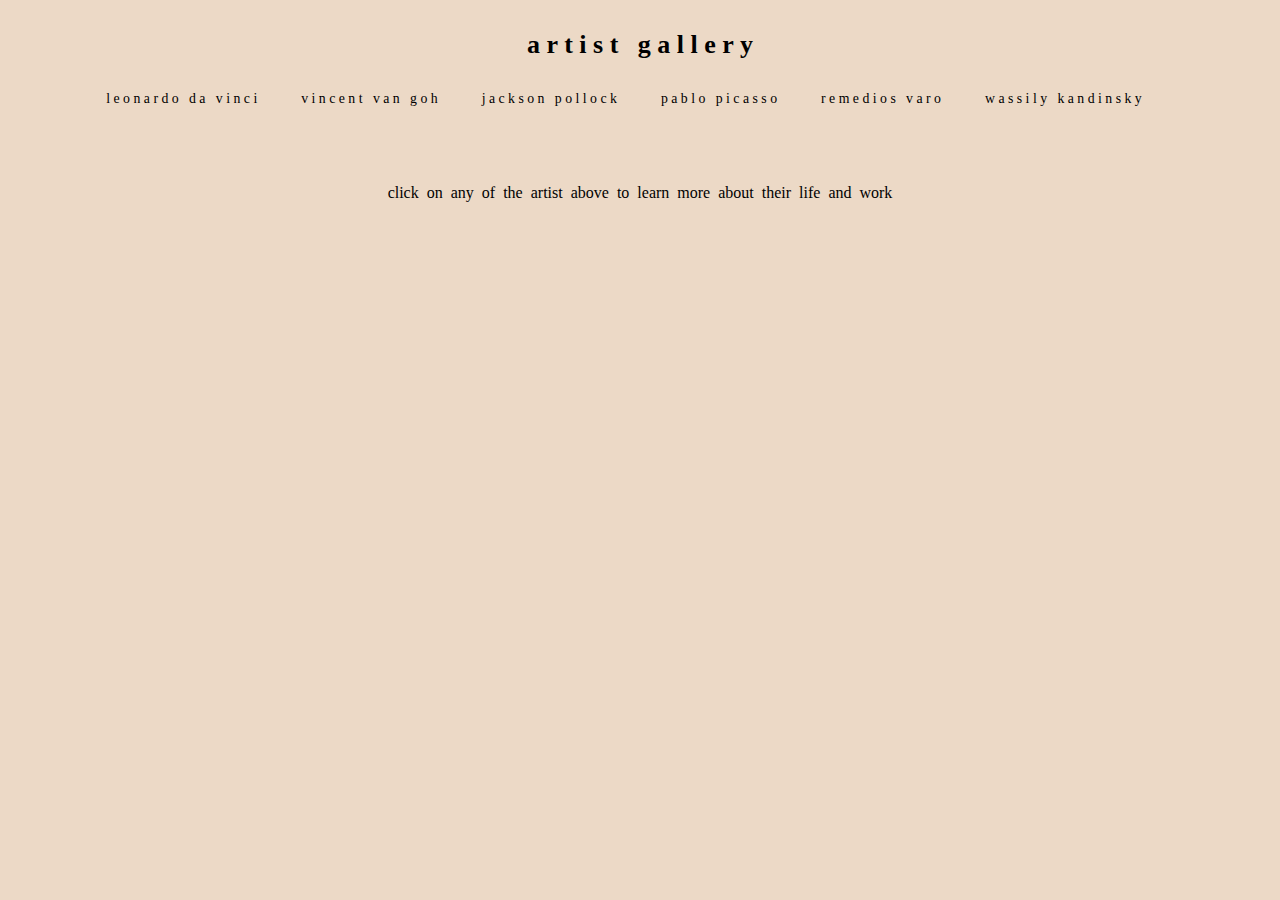
<file: index.html>
<!DOCTYPE html>

<html lang="En">
<head>
  <meta charset="UTF-8">
  <title> artist diaries </title>
  <link rel="stylesheet" type="text/css" href="website.css" title="style" />
  <link href='https://fonts.googleapis.com/css?family=Aldrich' rel='stylesheet'>
  <link href='https://fonts.googleapis.com/css?family=Average Sans' rel='stylesheet'>
  <link href='https://fonts.googleapis.com/css?family=Alatsi' rel='stylesheet'>
  <script src="website.js"></script>
</head>
  
<body>
<div>
     <h1 id="ok">a r t i s t &nbsp; g a l l e r y</h1>
</div>
<div class="links">
       
        <button class="bu" onclick="a()"> l e o n a r d o &nbsp; d a &nbsp; v i n c i </button>
        <button class="bu" onclick="c()"> v i n c e n t &nbsp; v a n &nbsp; g o h </button>
        <button class="bu" onclick="b()"> j a c k s o n &nbsp; p o l l o c k </button>
        <button class="bu" onclick="d()">p a b l o  &nbsp; p i c a s s o </button>
        <button class="bu" onclick="e()"> r e m e d i o s &nbsp; v a r o </button>
        <button class="bu" onclick="f()">w a s s i l y &nbsp; k a n d i n s k y</button>
        
 </div>

 <div class="intro" id="introo" style="display: block;"> <p> click &nbsp;on &nbsp;any &nbsp;of &nbsp;the &nbsp;artist &nbsp;above &nbsp;to &nbsp;learn &nbsp;more &nbsp;about &nbsp;their &nbsp;life &nbsp;and &nbsp;work</p></div>



<div class="container" id="leoo" style="display: none;"> 
<div class="parallex" id="leooo"> 
    <p class="info"> <br>l e o n a r d o &nbsp;&nbsp;&nbsp; d a &nbsp; &nbsp;&nbsp; v i n c i </p>
</div>
<img src="./img/w1.jpg" class="imageOfArtist">

<p class="text">
    Leonardo Da Vinci. I believe that he was one of the greatest artists of history. Actually, that would be a huge understatement, as it would undermine all of the great work he created throughout his lifetime. This may seem like new information to some, but Da Vinci was a mathematician, philosopher, engineer, scientist, theorist, etc. As the list goes on, he created so many interesting pieces of art and wrote down many of the inventions and theories we see today. As many may know, the most famous piece made by Da Vinci is the Mona Lisa. This 77 cm x 53 cm piece may appear to be tiny, but the impact that it has had on art is anything but small. This piece can be recognized by many just based on its title and is the key to many theories relative to the subject of the work. Questions arise, including: Who is Mona Lisa? How did Da Vinci discover her? Is there a deeper meaning behind this painting? How long did she have to sit there?! Why doesn't she have any eyebrows? Many theories arose after the painting's fame, as some believe that the woman was Da Vinci. As mentioned, Da Vinci had tons and tons of books filled with doodles of inventions, some of which can be seen as relevant today. He drew various anatomical images, depicting muscles, bones and how they are relevant to movement within the human body
</p>

<!-- <img src="./img/w4.jpg" > -->

</div>


 
<div class="container" id="vin" style="display: none;"> 
    <div class="parallex" id="vv"> 
        <p class="info" id="vinn"> <br>v i n c e n t &nbsp;&nbsp;&nbsp; v a n &nbsp;&nbsp;&nbsp; g o h  </p>
    </div>
    <p class="text">Lorem ipsum dolor sit amet. Est obcaecati ducimus est neque libero sed maxime perferendis! Sed molestias iure et veritatis reprehenderit est dicta et quia illo est temporibus veritatis et consequatur incidunt?

        Aut fugiat error At voluptatibus fugiat ut quibusdam totam. Qui dolorem possimus ut voluptates galisum et nesciunt molestias vel magnam eveniet eum consequatur sint est perspiciatis nihil rem Quis assumenda. Non commodi assumenda qui veritatis quisquam sed dolorem nihil et voluptatum accusamus et quae illo non nulla recusandae aut sapiente vitae. Et temporibus omnis vel ipsum cupiditate et esse expedita!
        
        Aut voluptatum Quis qui unde perspiciatis qui galisum quidem. Et sunt distinctio qui assumenda suscipit eum porro unde non rerum nesciunt quo esse deserunt ea sequi dignissimos sit accusamus dolor?

        Lorem ipsum dolor sit amet. Est obcaecati ducimus est neque libero sed maxime perferendis! Sed molestias iure et veritatis reprehenderit est dicta et quia illo est temporibus veritatis et consequatur incidunt?

        Aut fugiat error At voluptatibus fugiat ut quibusdam totam. Qui dolorem possimus ut voluptates galisum et nesciunt molestias vel magnam eveniet eum consequatur sint est perspiciatis nihil rem Quis assumenda. Non commodi assumenda qui veritatis quisquam sed dolorem nihil et voluptatum accusamus et quae illo non nulla recusandae aut sapiente vitae. Et temporibus omnis vel ipsum cupiditate et esse expedita!
        
        Aut voluptatum Quis qui unde perspiciatis qui galisum quidem. Et sunt distinctio qui assumenda suscipit eum porro unde non rerum nesciunt quo esse deserunt ea sequi dignissimos sit accusamus dolor?Lorem ipsum dolor sit amet. Est obcaecati ducimus est neque libero sed maxime perferendis! Sed molestias iure et veritatis reprehenderit est dicta et quia illo est temporibus veritatis et consequatur incidunt?

        Aut fugiat error At voluptatibus fugiat ut quibusdam totam. Qui dolorem possimus ut voluptates galisum et nesciunt molestias vel magnam eveniet eum consequatur sint est perspiciatis nihil rem Quis assumenda. Non commodi assumenda qui veritatis quisquam sed dolorem nihil et voluptatum accusamus et quae illo non nulla recusandae aut sapiente vitae. Et temporibus omnis vel ipsum cupiditate et esse expedita!
        
        Aut voluptatum Quis qui unde perspiciatis qui galisum quidem. Et sunt distinctio qui assumenda suscipit eum porro unde non rerum nesciunt quo esse deserunt ea sequi dignissimos sit accusamus dolor?

        Lorem ipsum dolor sit amet. Est obcaecati ducimus est neque libero sed maxime perferendis! Sed molestias iure et veritatis reprehenderit est dicta et quia illo est temporibus veritatis et consequatur incidunt?

        Aut fugiat error At voluptatibus fugiat ut quibusdam totam. Qui dolorem possimus ut voluptates galisum et nesciunt molestias vel magnam eveniet eum consequatur sint est perspiciatis nihil rem Quis assumenda. Non commodi assumenda qui veritatis quisquam sed dolorem nihil et voluptatum accusamus et quae illo non nulla recusandae aut sapiente vitae. Et temporibus omnis vel ipsum cupiditate et esse expedita!
        
        Aut voluptatum Quis qui unde perspiciatis qui galisum quidem. Et sunt distinctio qui assumenda suscipit eum porro unde non rerum nesciunt quo esse deserunt ea sequi dignissimos sit accusamus dolor?
    </p>
    </div>


<div class="container" id="jac" style="display: none;"> 
    <div class="parallex" id="jc"> 
        <p class="info"> <br>j a c k s o n &nbsp;&nbsp;&nbsp; p o l l o c k </p>
    </div>
    <p class="text">Lorem ipsum dolor sit amet. Est obcaecati ducimus est neque libero sed maxime perferendis! Sed molestias iure et veritatis reprehenderit est dicta et quia illo est temporibus veritatis et consequatur incidunt?

        Aut fugiat error At voluptatibus fugiat ut quibusdam totam. Qui dolorem possimus ut voluptates galisum et nesciunt molestias vel magnam eveniet eum consequatur sint est perspiciatis nihil rem Quis assumenda. Non commodi assumenda qui veritatis quisquam sed dolorem nihil et voluptatum accusamus et quae illo non nulla recusandae aut sapiente vitae. Et temporibus omnis vel ipsum cupiditate et esse expedita!
        
        Aut voluptatum Quis qui unde perspiciatis qui galisum quidem. Et sunt distinctio qui assumenda suscipit eum porro unde non rerum nesciunt quo esse deserunt ea sequi dignissimos sit accusamus dolor?

        Lorem ipsum dolor sit amet. Est obcaecati ducimus est neque libero sed maxime perferendis! Sed molestias iure et veritatis reprehenderit est dicta et quia illo est temporibus veritatis et consequatur incidunt?

        Aut fugiat error At voluptatibus fugiat ut quibusdam totam. Qui dolorem possimus ut voluptates galisum et nesciunt molestias vel magnam eveniet eum consequatur sint est perspiciatis nihil rem Quis assumenda. Non commodi assumenda qui veritatis quisquam sed dolorem nihil et voluptatum accusamus et quae illo non nulla recusandae aut sapiente vitae. Et temporibus omnis vel ipsum cupiditate et esse expedita!
        
        Aut voluptatum Quis qui unde perspiciatis qui galisum quidem. Et sunt distinctio qui assumenda suscipit eum porro unde non rerum nesciunt quo esse deserunt ea sequi dignissimos sit accusamus dolor?Lorem ipsum dolor sit amet. Est obcaecati ducimus est neque libero sed maxime perferendis! Sed molestias iure et veritatis reprehenderit est dicta et quia illo est temporibus veritatis et consequatur incidunt?

        Aut fugiat error At voluptatibus fugiat ut quibusdam totam. Qui dolorem possimus ut voluptates galisum et nesciunt molestias vel magnam eveniet eum consequatur sint est perspiciatis nihil rem Quis assumenda. Non commodi assumenda qui veritatis quisquam sed dolorem nihil et voluptatum accusamus et quae illo non nulla recusandae aut sapiente vitae. Et temporibus omnis vel ipsum cupiditate et esse expedita!
        
        Aut voluptatum Quis qui unde perspiciatis qui galisum quidem. Et sunt distinctio qui assumenda suscipit eum porro unde non rerum nesciunt quo esse deserunt ea sequi dignissimos sit accusamus dolor?

        Lorem ipsum dolor sit amet. Est obcaecati ducimus est neque libero sed maxime perferendis! Sed molestias iure et veritatis reprehenderit est dicta et quia illo est temporibus veritatis et consequatur incidunt?

        Aut fugiat error At voluptatibus fugiat ut quibusdam totam. Qui dolorem possimus ut voluptates galisum et nesciunt molestias vel magnam eveniet eum consequatur sint est perspiciatis nihil rem Quis assumenda. Non commodi assumenda qui veritatis quisquam sed dolorem nihil et voluptatum accusamus et quae illo non nulla recusandae aut sapiente vitae. Et temporibus omnis vel ipsum cupiditate et esse expedita!
        
        Aut voluptatum Quis qui unde perspiciatis qui galisum quidem. Et sunt distinctio qui assumenda suscipit eum porro unde non rerum nesciunt quo esse deserunt ea sequi dignissimos sit accusamus dolor?
    </p>
   
    </div>

   

<div class="container" id="pab" style="display: none;"> 
     <div class="parallex" id="pa"> 
            <p class="info" id="pabb"> <br>p a b l o &nbsp;&nbsp;&nbsp; p i c a s s o </p>
        </div>
        <p class="text">Lorem ipsum dolor sit amet. Est obcaecati ducimus est neque libero sed maxime perferendis! Sed molestias iure et veritatis reprehenderit est dicta et quia illo est temporibus veritatis et consequatur incidunt?

            Aut fugiat error At voluptatibus fugiat ut quibusdam totam. Qui dolorem possimus ut voluptates galisum et nesciunt molestias vel magnam eveniet eum consequatur sint est perspiciatis nihil rem Quis assumenda. Non commodi assumenda qui veritatis quisquam sed dolorem nihil et voluptatum accusamus et quae illo non nulla recusandae aut sapiente vitae. Et temporibus omnis vel ipsum cupiditate et esse expedita!
            
            Aut voluptatum Quis qui unde perspiciatis qui galisum quidem. Et sunt distinctio qui assumenda suscipit eum porro unde non rerum nesciunt quo esse deserunt ea sequi dignissimos sit accusamus dolor?
    
            Lorem ipsum dolor sit amet. Est obcaecati ducimus est neque libero sed maxime perferendis! Sed molestias iure et veritatis reprehenderit est dicta et quia illo est temporibus veritatis et consequatur incidunt?
    
            Aut fugiat error At voluptatibus fugiat ut quibusdam totam. Qui dolorem possimus ut voluptates galisum et nesciunt molestias vel magnam eveniet eum consequatur sint est perspiciatis nihil rem Quis assumenda. Non commodi assumenda qui veritatis quisquam sed dolorem nihil et voluptatum accusamus et quae illo non nulla recusandae aut sapiente vitae. Et temporibus omnis vel ipsum cupiditate et esse expedita!
            
            Aut voluptatum Quis qui unde perspiciatis qui galisum quidem. Et sunt distinctio qui assumenda suscipit eum porro unde non rerum nesciunt quo esse deserunt ea sequi dignissimos sit accusamus dolor?Lorem ipsum dolor sit amet. Est obcaecati ducimus est neque libero sed maxime perferendis! Sed molestias iure et veritatis reprehenderit est dicta et quia illo est temporibus veritatis et consequatur incidunt?

            Aut fugiat error At voluptatibus fugiat ut quibusdam totam. Qui dolorem possimus ut voluptates galisum et nesciunt molestias vel magnam eveniet eum consequatur sint est perspiciatis nihil rem Quis assumenda. Non commodi assumenda qui veritatis quisquam sed dolorem nihil et voluptatum accusamus et quae illo non nulla recusandae aut sapiente vitae. Et temporibus omnis vel ipsum cupiditate et esse expedita!
            
            Aut voluptatum Quis qui unde perspiciatis qui galisum quidem. Et sunt distinctio qui assumenda suscipit eum porro unde non rerum nesciunt quo esse deserunt ea sequi dignissimos sit accusamus dolor?
    
            Lorem ipsum dolor sit amet. Est obcaecati ducimus est neque libero sed maxime perferendis! Sed molestias iure et veritatis reprehenderit est dicta et quia illo est temporibus veritatis et consequatur incidunt?
    
            Aut fugiat error At voluptatibus fugiat ut quibusdam totam. Qui dolorem possimus ut voluptates galisum et nesciunt molestias vel magnam eveniet eum consequatur sint est perspiciatis nihil rem Quis assumenda. Non commodi assumenda qui veritatis quisquam sed dolorem nihil et voluptatum accusamus et quae illo non nulla recusandae aut sapiente vitae. Et temporibus omnis vel ipsum cupiditate et esse expedita!
            
            Aut voluptatum Quis qui unde perspiciatis qui galisum quidem. Et sunt distinctio qui assumenda suscipit eum porro unde non rerum nesciunt quo esse deserunt ea sequi dignissimos sit accusamus dolor?
        </p>
        </div>

<div class="container" id="pab" style="display: none;"> 
     <div class="parallex" id="pa"> 
            <p class="info" id="pabb"> <br>p a b l o &nbsp;&nbsp;&nbsp; p i c a s s o </p>
 </div>
 <p class="text">Lorem ipsum dolor sit amet. Est obcaecati ducimus est neque libero sed maxime perferendis! Sed molestias iure et veritatis reprehenderit est dicta et quia illo est temporibus veritatis et consequatur incidunt?

    Aut fugiat error At voluptatibus fugiat ut quibusdam totam. Qui dolorem possimus ut voluptates galisum et nesciunt molestias vel magnam eveniet eum consequatur sint est perspiciatis nihil rem Quis assumenda. Non commodi assumenda qui veritatis quisquam sed dolorem nihil et voluptatum accusamus et quae illo non nulla recusandae aut sapiente vitae. Et temporibus omnis vel ipsum cupiditate et esse expedita!
    
    Aut voluptatum Quis qui unde perspiciatis qui galisum quidem. Et sunt distinctio qui assumenda suscipit eum porro unde non rerum nesciunt quo esse deserunt ea sequi dignissimos sit accusamus dolor?

    Lorem ipsum dolor sit amet. Est obcaecati ducimus est neque libero sed maxime perferendis! Sed molestias iure et veritatis reprehenderit est dicta et quia illo est temporibus veritatis et consequatur incidunt?

    Aut fugiat error At voluptatibus fugiat ut quibusdam totam. Qui dolorem possimus ut voluptates galisum et nesciunt molestias vel magnam eveniet eum consequatur sint est perspiciatis nihil rem Quis assumenda. Non commodi assumenda qui veritatis quisquam sed dolorem nihil et voluptatum accusamus et quae illo non nulla recusandae aut sapiente vitae. Et temporibus omnis vel ipsum cupiditate et esse expedita!
    
    Aut voluptatum Quis qui unde perspiciatis qui galisum quidem. Et sunt distinctio qui assumenda suscipit eum porro unde non rerum nesciunt quo esse deserunt ea sequi dignissimos sit accusamus dolor?Lorem ipsum dolor sit amet. Est obcaecati ducimus est neque libero sed maxime perferendis! Sed molestias iure et veritatis reprehenderit est dicta et quia illo est temporibus veritatis et consequatur incidunt?

    Aut fugiat error At voluptatibus fugiat ut quibusdam totam. Qui dolorem possimus ut voluptates galisum et nesciunt molestias vel magnam eveniet eum consequatur sint est perspiciatis nihil rem Quis assumenda. Non commodi assumenda qui veritatis quisquam sed dolorem nihil et voluptatum accusamus et quae illo non nulla recusandae aut sapiente vitae. Et temporibus omnis vel ipsum cupiditate et esse expedita!
    
    Aut voluptatum Quis qui unde perspiciatis qui galisum quidem. Et sunt distinctio qui assumenda suscipit eum porro unde non rerum nesciunt quo esse deserunt ea sequi dignissimos sit accusamus dolor?

    Lorem ipsum dolor sit amet. Est obcaecati ducimus est neque libero sed maxime perferendis! Sed molestias iure et veritatis reprehenderit est dicta et quia illo est temporibus veritatis et consequatur incidunt?

    Aut fugiat error At voluptatibus fugiat ut quibusdam totam. Qui dolorem possimus ut voluptates galisum et nesciunt molestias vel magnam eveniet eum consequatur sint est perspiciatis nihil rem Quis assumenda. Non commodi assumenda qui veritatis quisquam sed dolorem nihil et voluptatum accusamus et quae illo non nulla recusandae aut sapiente vitae. Et temporibus omnis vel ipsum cupiditate et esse expedita!
    
    Aut voluptatum Quis qui unde perspiciatis qui galisum quidem. Et sunt distinctio qui assumenda suscipit eum porro unde non rerum nesciunt quo esse deserunt ea sequi dignissimos sit accusamus dolor?
        </p>


</div><div class="container" id="pab" style="display: none;"> 
     <div class="parallex" id="pa"> 
            <p class="info" id="pabb"> <br>p a b l o &nbsp;&nbsp;&nbsp; p i c a s s o </p>
        </div>
        <p class="text">Lorem ipsum dolor sit amet. Est obcaecati ducimus est neque libero sed maxime perferendis! Sed molestias iure et veritatis reprehenderit est dicta et quia illo est temporibus veritatis et consequatur incidunt?

            Aut fugiat error At voluptatibus fugiat ut quibusdam totam. Qui dolorem possimus ut voluptates galisum et nesciunt molestias vel magnam eveniet eum consequatur sint est perspiciatis nihil rem Quis assumenda. Non commodi assumenda qui veritatis quisquam sed dolorem nihil et voluptatum accusamus et quae illo non nulla recusandae aut sapiente vitae. Et temporibus omnis vel ipsum cupiditate et esse expedita!
            
            Aut voluptatum Quis qui unde perspiciatis qui galisum quidem. Et sunt distinctio qui assumenda suscipit eum porro unde non rerum nesciunt quo esse deserunt ea sequi dignissimos sit accusamus dolor?
    
            Lorem ipsum dolor sit amet. Est obcaecati ducimus est neque libero sed maxime perferendis! Sed molestias iure et veritatis reprehenderit est dicta et quia illo est temporibus veritatis et consequatur incidunt?
    
            Aut fugiat error At voluptatibus fugiat ut quibusdam totam. Qui dolorem possimus ut voluptates galisum et nesciunt molestias vel magnam eveniet eum consequatur sint est perspiciatis nihil rem Quis assumenda. Non commodi assumenda qui veritatis quisquam sed dolorem nihil et voluptatum accusamus et quae illo non nulla recusandae aut sapiente vitae. Et temporibus omnis vel ipsum cupiditate et esse expedita!
            
            Aut voluptatum Quis qui unde perspiciatis qui galisum quidem. Et sunt distinctio qui assumenda suscipit eum porro unde non rerum nesciunt quo esse deserunt ea sequi dignissimos sit accusamus dolor?Lorem ipsum dolor sit amet. Est obcaecati ducimus est neque libero sed maxime perferendis! Sed molestias iure et veritatis reprehenderit est dicta et quia illo est temporibus veritatis et consequatur incidunt?

            Aut fugiat error At voluptatibus fugiat ut quibusdam totam. Qui dolorem possimus ut voluptates galisum et nesciunt molestias vel magnam eveniet eum consequatur sint est perspiciatis nihil rem Quis assumenda. Non commodi assumenda qui veritatis quisquam sed dolorem nihil et voluptatum accusamus et quae illo non nulla recusandae aut sapiente vitae. Et temporibus omnis vel ipsum cupiditate et esse expedita!
            
            Aut voluptatum Quis qui unde perspiciatis qui galisum quidem. Et sunt distinctio qui assumenda suscipit eum porro unde non rerum nesciunt quo esse deserunt ea sequi dignissimos sit accusamus dolor?
    
            Lorem ipsum dolor sit amet. Est obcaecati ducimus est neque libero sed maxime perferendis! Sed molestias iure et veritatis reprehenderit est dicta et quia illo est temporibus veritatis et consequatur incidunt?
    
            Aut fugiat error At voluptatibus fugiat ut quibusdam totam. Qui dolorem possimus ut voluptates galisum et nesciunt molestias vel magnam eveniet eum consequatur sint est perspiciatis nihil rem Quis assumenda. Non commodi assumenda qui veritatis quisquam sed dolorem nihil et voluptatum accusamus et quae illo non nulla recusandae aut sapiente vitae. Et temporibus omnis vel ipsum cupiditate et esse expedita!
            
            Aut voluptatum Quis qui unde perspiciatis qui galisum quidem. Et sunt distinctio qui assumenda suscipit eum porro unde non rerum nesciunt quo esse deserunt ea sequi dignissimos sit accusamus dolor?
        </p>
        </div>

<div class="container" id="rem" style="display: none;"> 
<div class="parallex" id="re"> 
<p class="info" id="remm"> <br>r e m e d i o s &nbsp;&nbsp;&nbsp; v a r o </p>
</div>
<p class="text">Lorem ipsum dolor sit amet. Est obcaecati ducimus est neque libero sed maxime perferendis! Sed molestias iure et veritatis reprehenderit est dicta et quia illo est temporibus veritatis et consequatur incidunt?

    Aut fugiat error At voluptatibus fugiat ut quibusdam totam. Qui dolorem possimus ut voluptates galisum et nesciunt molestias vel magnam eveniet eum consequatur sint est perspiciatis nihil rem Quis assumenda. Non commodi assumenda qui veritatis quisquam sed dolorem nihil et voluptatum accusamus et quae illo non nulla recusandae aut sapiente vitae. Et temporibus omnis vel ipsum cupiditate et esse expedita!
    
    Aut voluptatum Quis qui unde perspiciatis qui galisum quidem. Et sunt distinctio qui assumenda suscipit eum porro unde non rerum nesciunt quo esse deserunt ea sequi dignissimos sit accusamus dolor?

    Lorem ipsum dolor sit amet. Est obcaecati ducimus est neque libero sed maxime perferendis! Sed molestias iure et veritatis reprehenderit est dicta et quia illo est temporibus veritatis et consequatur incidunt?

    Aut fugiat error At voluptatibus fugiat ut quibusdam totam. Qui dolorem possimus ut voluptates galisum et nesciunt molestias vel magnam eveniet eum consequatur sint est perspiciatis nihil rem Quis assumenda. Non commodi assumenda qui veritatis quisquam sed dolorem nihil et voluptatum accusamus et quae illo non nulla recusandae aut sapiente vitae. Et temporibus omnis vel ipsum cupiditate et esse expedita!
    
    Aut voluptatum Quis qui unde perspiciatis qui galisum quidem. Et sunt distinctio qui assumenda suscipit eum porro unde non rerum nesciunt quo esse deserunt ea sequi dignissimos sit accusamus dolor?Lorem ipsum dolor sit amet. Est obcaecati ducimus est neque libero sed maxime perferendis! Sed molestias iure et veritatis reprehenderit est dicta et quia illo est temporibus veritatis et consequatur incidunt?

    Aut fugiat error At voluptatibus fugiat ut quibusdam totam. Qui dolorem possimus ut voluptates galisum et nesciunt molestias vel magnam eveniet eum consequatur sint est perspiciatis nihil rem Quis assumenda. Non commodi assumenda qui veritatis quisquam sed dolorem nihil et voluptatum accusamus et quae illo non nulla recusandae aut sapiente vitae. Et temporibus omnis vel ipsum cupiditate et esse expedita!
    
    Aut voluptatum Quis qui unde perspiciatis qui galisum quidem. Et sunt distinctio qui assumenda suscipit eum porro unde non rerum nesciunt quo esse deserunt ea sequi dignissimos sit accusamus dolor?

    Lorem ipsum dolor sit amet. Est obcaecati ducimus est neque libero sed maxime perferendis! Sed molestias iure et veritatis reprehenderit est dicta et quia illo est temporibus veritatis et consequatur incidunt?

    Aut fugiat error At voluptatibus fugiat ut quibusdam totam. Qui dolorem possimus ut voluptates galisum et nesciunt molestias vel magnam eveniet eum consequatur sint est perspiciatis nihil rem Quis assumenda. Non commodi assumenda qui veritatis quisquam sed dolorem nihil et voluptatum accusamus et quae illo non nulla recusandae aut sapiente vitae. Et temporibus omnis vel ipsum cupiditate et esse expedita!
    
    Aut voluptatum Quis qui unde perspiciatis qui galisum quidem. Et sunt distinctio qui assumenda suscipit eum porro unde non rerum nesciunt quo esse deserunt ea sequi dignissimos sit accusamus dolor? </p></div>

<div class="container" id="wal" style="display: none;"> 
    <div class="parallex" id="wa"> 
    <p class="info" id="wall"> <br>w a s s i l y &nbsp;&nbsp;&nbsp; k a n d i n s k y </p>
    </div>
    <p class="text">Lorem ipsum dolor sit amet. Est obcaecati ducimus est neque libero sed maxime perferendis! Sed molestias iure et veritatis reprehenderit est dicta et quia illo est temporibus veritatis et consequatur incidunt?

        Aut fugiat error At voluptatibus fugiat ut quibusdam totam. Qui dolorem possimus ut voluptates galisum et nesciunt molestias vel magnam eveniet eum consequatur sint est perspiciatis nihil rem Quis assumenda. Non commodi assumenda qui veritatis quisquam sed dolorem nihil et voluptatum accusamus et quae illo non nulla recusandae aut sapiente vitae. Et temporibus omnis vel ipsum cupiditate et esse expedita!
        
        Aut voluptatum Quis qui unde perspiciatis qui galisum quidem. Et sunt distinctio qui assumenda suscipit eum porro unde non rerum nesciunt quo esse deserunt ea sequi dignissimos sit accusamus dolor?

        Lorem ipsum dolor sit amet. Est obcaecati ducimus est neque libero sed maxime perferendis! Sed molestias iure et veritatis reprehenderit est dicta et quia illo est temporibus veritatis et consequatur incidunt?

        Aut fugiat error At voluptatibus fugiat ut quibusdam totam. Qui dolorem possimus ut voluptates galisum et nesciunt molestias vel magnam eveniet eum consequatur sint est perspiciatis nihil rem Quis assumenda. Non commodi assumenda qui veritatis quisquam sed dolorem nihil et voluptatum accusamus et quae illo non nulla recusandae aut sapiente vitae. Et temporibus omnis vel ipsum cupiditate et esse expedita!
        
        Aut voluptatum Quis qui unde perspiciatis qui galisum quidem. Et sunt distinctio qui assumenda suscipit eum porro unde non rerum nesciunt quo esse deserunt ea sequi dignissimos sit accusamus dolor?Lorem ipsum dolor sit amet. Est obcaecati ducimus est neque libero sed maxime perferendis! Sed molestias iure et veritatis reprehenderit est dicta et quia illo est temporibus veritatis et consequatur incidunt?

        Aut fugiat error At voluptatibus fugiat ut quibusdam totam. Qui dolorem possimus ut voluptates galisum et nesciunt molestias vel magnam eveniet eum consequatur sint est perspiciatis nihil rem Quis assumenda. Non commodi assumenda qui veritatis quisquam sed dolorem nihil et voluptatum accusamus et quae illo non nulla recusandae aut sapiente vitae. Et temporibus omnis vel ipsum cupiditate et esse expedita!
        
        Aut voluptatum Quis qui unde perspiciatis qui galisum quidem. Et sunt distinctio qui assumenda suscipit eum porro unde non rerum nesciunt quo esse deserunt ea sequi dignissimos sit accusamus dolor?

        Lorem ipsum dolor sit amet. Est obcaecati ducimus est neque libero sed maxime perferendis! Sed molestias iure et veritatis reprehenderit est dicta et quia illo est temporibus veritatis et consequatur incidunt?

        Aut fugiat error At voluptatibus fugiat ut quibusdam totam. Qui dolorem possimus ut voluptates galisum et nesciunt molestias vel magnam eveniet eum consequatur sint est perspiciatis nihil rem Quis assumenda. Non commodi assumenda qui veritatis quisquam sed dolorem nihil et voluptatum accusamus et quae illo non nulla recusandae aut sapiente vitae. Et temporibus omnis vel ipsum cupiditate et esse expedita!
        
        Aut voluptatum Quis qui unde perspiciatis qui galisum quidem. Et sunt distinctio qui assumenda suscipit eum porro unde non rerum nesciunt quo esse deserunt ea sequi dignissimos sit accusamus dolor?</p></div>
    
    
</body>
</file>
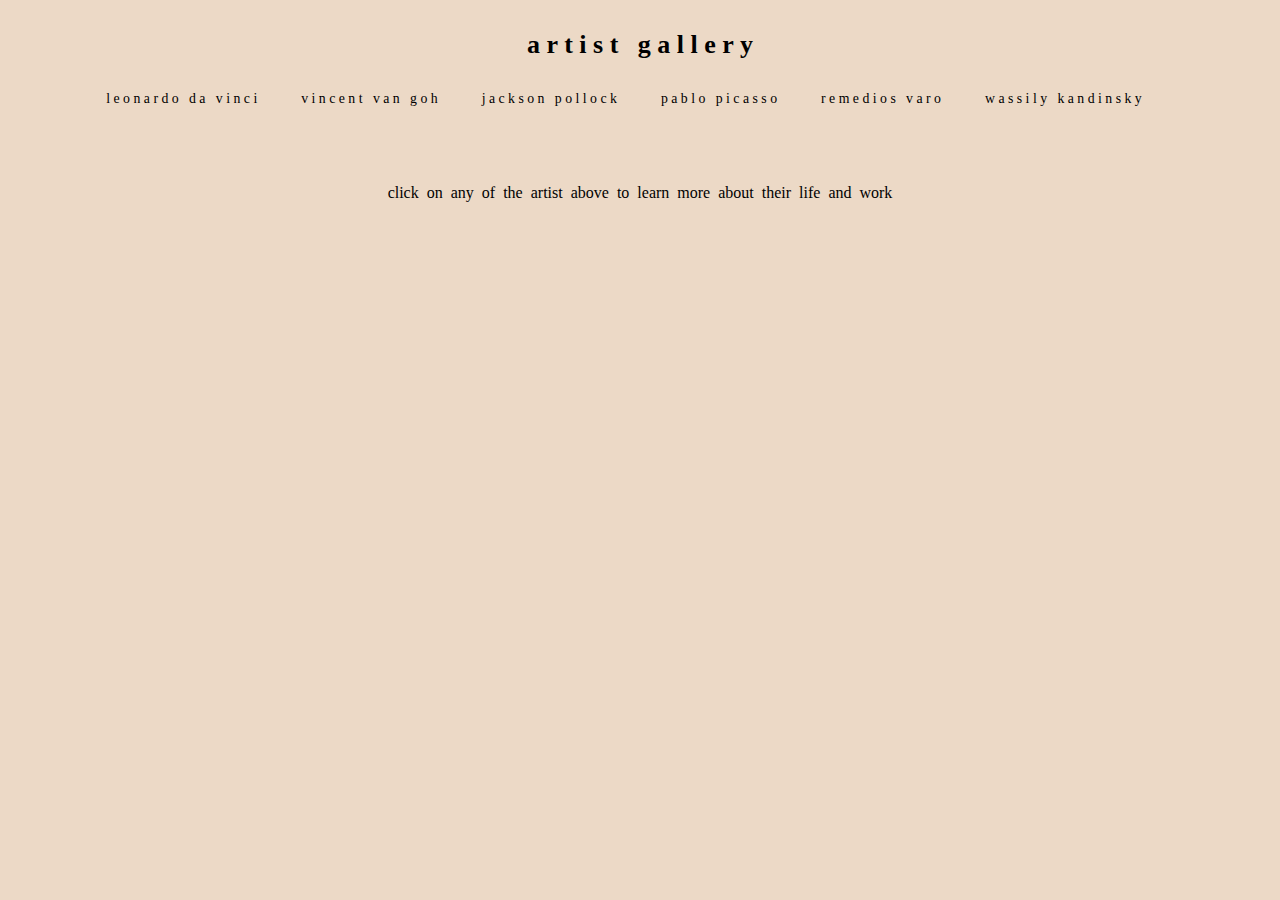
<file: website.html>
<!DOCTYPE html>

<html lang="En">
<head>
  <meta charset="UTF-8">
  <title> artist diaries </title>
  <link rel="stylesheet" type="text/css" href="website.css" title="style" />
  <link href='https://fonts.googleapis.com/css?family=Aldrich' rel='stylesheet'>
  <link href='https://fonts.googleapis.com/css?family=Average Sans' rel='stylesheet'>
  <link href='https://fonts.googleapis.com/css?family=Alatsi' rel='stylesheet'>
  <script src="website.js"></script>
</head>
  
<body>
<div>
     <h1 id="ok">a r t i s t &nbsp; g a l l e r y</h1>
</div>
<div class="links">
       
        <button class="bu" onclick="a()"> l e o n a r d o &nbsp; d a &nbsp; v i n c i </button>
        <button class="bu" onclick="c()"> v i n c e n t &nbsp; v a n &nbsp; g o h </button>
        <button class="bu" onclick="b()"> j a c k s o n &nbsp; p o l l o c k </button>
        <button class="bu" onclick="d()">p a b l o  &nbsp; p i c a s s o </button>
        <button class="bu" onclick="e()"> r e m e d i o s &nbsp; v a r o </button>
        <button class="bu" onclick="f()">w a s s i l y &nbsp; k a n d i n s k y</button>

     
        <!--button class="bu"  onclick="p04Func()"> Problem 4 </button>
        <button class="bu" onclick="p05Func()"> Problem 5 </button>
        <button class="bu"  onclick="p06Func()"> Problem 6 </button>-->
         <!-- </ul>--> 
        
 </div>

 <div class="intro" id="introo" style="display: block;"> <p> click &nbsp;on &nbsp;any &nbsp;of &nbsp;the &nbsp;artist &nbsp;above &nbsp;to &nbsp;learn &nbsp;more &nbsp;about &nbsp;their &nbsp;life &nbsp;and &nbsp;work</p></div>



<div class="container" id="leoo" style="display: none;"> 
<div class="parallex" id="leooo"> 
    <p class="info"> <br>l e o n a r d o &nbsp;&nbsp;&nbsp; d a &nbsp; &nbsp;&nbsp; v i n c i </p>
</div>
<img src="./img/w1.jpg" class="imageOfArtist">

<p class="text">
    Leonardo Da Vinci. I believe that he was one of the greatest artists of history. Actually, that would be a huge understatement, as it would undermine all of the great work he created throughout his lifetime. This may seem like new information to some, but Da Vinci was a mathematician, philosopher, engineer, scientist, theorist, etc. As the list goes on, he created so many interesting pieces of art and wrote down many of the inventions and theories we see today. As many may know, the most famous piece made by Da Vinci is the Mona Lisa. This 77 cm x 53 cm piece may appear to be tiny, but the impact that it has had on art is anything but small. This piece can be recognized by many just based on its title and is the key to many theories relative to the subject of the work. Questions arise, including: Who is Mona Lisa? How did Da Vinci discover her? Is there a deeper meaning behind this painting? How long did she have to sit there?! Why doesn't she have any eyebrows? Many theories arose after the painting's fame, as some believe that the woman was Da Vinci. As mentioned, Da Vinci had tons and tons of books filled with doodles of inventions, some of which can be seen as relevant today. He drew various anatomical images, depicting muscles, bones and how they are relevant to movement within the human body
</p>

<!-- <img src="./img/w4.jpg" > -->

</div>


 
<div class="container" id="vin" style="display: none;"> 
    <div class="parallex" id="vv"> 
        <p class="info" id="vinn"> <br>v i n c e n t &nbsp;&nbsp;&nbsp; v a n &nbsp;&nbsp;&nbsp; g o h  </p>
    </div>
    <p class="text">Lorem ipsum dolor sit amet. Est obcaecati ducimus est neque libero sed maxime perferendis! Sed molestias iure et veritatis reprehenderit est dicta et quia illo est temporibus veritatis et consequatur incidunt?

        Aut fugiat error At voluptatibus fugiat ut quibusdam totam. Qui dolorem possimus ut voluptates galisum et nesciunt molestias vel magnam eveniet eum consequatur sint est perspiciatis nihil rem Quis assumenda. Non commodi assumenda qui veritatis quisquam sed dolorem nihil et voluptatum accusamus et quae illo non nulla recusandae aut sapiente vitae. Et temporibus omnis vel ipsum cupiditate et esse expedita!
        
        Aut voluptatum Quis qui unde perspiciatis qui galisum quidem. Et sunt distinctio qui assumenda suscipit eum porro unde non rerum nesciunt quo esse deserunt ea sequi dignissimos sit accusamus dolor?

        Lorem ipsum dolor sit amet. Est obcaecati ducimus est neque libero sed maxime perferendis! Sed molestias iure et veritatis reprehenderit est dicta et quia illo est temporibus veritatis et consequatur incidunt?

        Aut fugiat error At voluptatibus fugiat ut quibusdam totam. Qui dolorem possimus ut voluptates galisum et nesciunt molestias vel magnam eveniet eum consequatur sint est perspiciatis nihil rem Quis assumenda. Non commodi assumenda qui veritatis quisquam sed dolorem nihil et voluptatum accusamus et quae illo non nulla recusandae aut sapiente vitae. Et temporibus omnis vel ipsum cupiditate et esse expedita!
        
        Aut voluptatum Quis qui unde perspiciatis qui galisum quidem. Et sunt distinctio qui assumenda suscipit eum porro unde non rerum nesciunt quo esse deserunt ea sequi dignissimos sit accusamus dolor?Lorem ipsum dolor sit amet. Est obcaecati ducimus est neque libero sed maxime perferendis! Sed molestias iure et veritatis reprehenderit est dicta et quia illo est temporibus veritatis et consequatur incidunt?

        Aut fugiat error At voluptatibus fugiat ut quibusdam totam. Qui dolorem possimus ut voluptates galisum et nesciunt molestias vel magnam eveniet eum consequatur sint est perspiciatis nihil rem Quis assumenda. Non commodi assumenda qui veritatis quisquam sed dolorem nihil et voluptatum accusamus et quae illo non nulla recusandae aut sapiente vitae. Et temporibus omnis vel ipsum cupiditate et esse expedita!
        
        Aut voluptatum Quis qui unde perspiciatis qui galisum quidem. Et sunt distinctio qui assumenda suscipit eum porro unde non rerum nesciunt quo esse deserunt ea sequi dignissimos sit accusamus dolor?

        Lorem ipsum dolor sit amet. Est obcaecati ducimus est neque libero sed maxime perferendis! Sed molestias iure et veritatis reprehenderit est dicta et quia illo est temporibus veritatis et consequatur incidunt?

        Aut fugiat error At voluptatibus fugiat ut quibusdam totam. Qui dolorem possimus ut voluptates galisum et nesciunt molestias vel magnam eveniet eum consequatur sint est perspiciatis nihil rem Quis assumenda. Non commodi assumenda qui veritatis quisquam sed dolorem nihil et voluptatum accusamus et quae illo non nulla recusandae aut sapiente vitae. Et temporibus omnis vel ipsum cupiditate et esse expedita!
        
        Aut voluptatum Quis qui unde perspiciatis qui galisum quidem. Et sunt distinctio qui assumenda suscipit eum porro unde non rerum nesciunt quo esse deserunt ea sequi dignissimos sit accusamus dolor?
    </p>
    </div>


<div class="container" id="jac" style="display: none;"> 
    <div class="parallex" id="jc"> 
        <p class="info"> <br>j a c k s o n &nbsp;&nbsp;&nbsp; p o l l o c k </p>
    </div>
    <p class="text">Lorem ipsum dolor sit amet. Est obcaecati ducimus est neque libero sed maxime perferendis! Sed molestias iure et veritatis reprehenderit est dicta et quia illo est temporibus veritatis et consequatur incidunt?

        Aut fugiat error At voluptatibus fugiat ut quibusdam totam. Qui dolorem possimus ut voluptates galisum et nesciunt molestias vel magnam eveniet eum consequatur sint est perspiciatis nihil rem Quis assumenda. Non commodi assumenda qui veritatis quisquam sed dolorem nihil et voluptatum accusamus et quae illo non nulla recusandae aut sapiente vitae. Et temporibus omnis vel ipsum cupiditate et esse expedita!
        
        Aut voluptatum Quis qui unde perspiciatis qui galisum quidem. Et sunt distinctio qui assumenda suscipit eum porro unde non rerum nesciunt quo esse deserunt ea sequi dignissimos sit accusamus dolor?

        Lorem ipsum dolor sit amet. Est obcaecati ducimus est neque libero sed maxime perferendis! Sed molestias iure et veritatis reprehenderit est dicta et quia illo est temporibus veritatis et consequatur incidunt?

        Aut fugiat error At voluptatibus fugiat ut quibusdam totam. Qui dolorem possimus ut voluptates galisum et nesciunt molestias vel magnam eveniet eum consequatur sint est perspiciatis nihil rem Quis assumenda. Non commodi assumenda qui veritatis quisquam sed dolorem nihil et voluptatum accusamus et quae illo non nulla recusandae aut sapiente vitae. Et temporibus omnis vel ipsum cupiditate et esse expedita!
        
        Aut voluptatum Quis qui unde perspiciatis qui galisum quidem. Et sunt distinctio qui assumenda suscipit eum porro unde non rerum nesciunt quo esse deserunt ea sequi dignissimos sit accusamus dolor?Lorem ipsum dolor sit amet. Est obcaecati ducimus est neque libero sed maxime perferendis! Sed molestias iure et veritatis reprehenderit est dicta et quia illo est temporibus veritatis et consequatur incidunt?

        Aut fugiat error At voluptatibus fugiat ut quibusdam totam. Qui dolorem possimus ut voluptates galisum et nesciunt molestias vel magnam eveniet eum consequatur sint est perspiciatis nihil rem Quis assumenda. Non commodi assumenda qui veritatis quisquam sed dolorem nihil et voluptatum accusamus et quae illo non nulla recusandae aut sapiente vitae. Et temporibus omnis vel ipsum cupiditate et esse expedita!
        
        Aut voluptatum Quis qui unde perspiciatis qui galisum quidem. Et sunt distinctio qui assumenda suscipit eum porro unde non rerum nesciunt quo esse deserunt ea sequi dignissimos sit accusamus dolor?

        Lorem ipsum dolor sit amet. Est obcaecati ducimus est neque libero sed maxime perferendis! Sed molestias iure et veritatis reprehenderit est dicta et quia illo est temporibus veritatis et consequatur incidunt?

        Aut fugiat error At voluptatibus fugiat ut quibusdam totam. Qui dolorem possimus ut voluptates galisum et nesciunt molestias vel magnam eveniet eum consequatur sint est perspiciatis nihil rem Quis assumenda. Non commodi assumenda qui veritatis quisquam sed dolorem nihil et voluptatum accusamus et quae illo non nulla recusandae aut sapiente vitae. Et temporibus omnis vel ipsum cupiditate et esse expedita!
        
        Aut voluptatum Quis qui unde perspiciatis qui galisum quidem. Et sunt distinctio qui assumenda suscipit eum porro unde non rerum nesciunt quo esse deserunt ea sequi dignissimos sit accusamus dolor?
    </p>
   
    </div>

   

<div class="container" id="pab" style="display: none;"> 
     <div class="parallex" id="pa"> 
            <p class="info" id="pabb"> <br>p a b l o &nbsp;&nbsp;&nbsp; p i c a s s o </p>
        </div>
        <p class="text">Lorem ipsum dolor sit amet. Est obcaecati ducimus est neque libero sed maxime perferendis! Sed molestias iure et veritatis reprehenderit est dicta et quia illo est temporibus veritatis et consequatur incidunt?

            Aut fugiat error At voluptatibus fugiat ut quibusdam totam. Qui dolorem possimus ut voluptates galisum et nesciunt molestias vel magnam eveniet eum consequatur sint est perspiciatis nihil rem Quis assumenda. Non commodi assumenda qui veritatis quisquam sed dolorem nihil et voluptatum accusamus et quae illo non nulla recusandae aut sapiente vitae. Et temporibus omnis vel ipsum cupiditate et esse expedita!
            
            Aut voluptatum Quis qui unde perspiciatis qui galisum quidem. Et sunt distinctio qui assumenda suscipit eum porro unde non rerum nesciunt quo esse deserunt ea sequi dignissimos sit accusamus dolor?
    
            Lorem ipsum dolor sit amet. Est obcaecati ducimus est neque libero sed maxime perferendis! Sed molestias iure et veritatis reprehenderit est dicta et quia illo est temporibus veritatis et consequatur incidunt?
    
            Aut fugiat error At voluptatibus fugiat ut quibusdam totam. Qui dolorem possimus ut voluptates galisum et nesciunt molestias vel magnam eveniet eum consequatur sint est perspiciatis nihil rem Quis assumenda. Non commodi assumenda qui veritatis quisquam sed dolorem nihil et voluptatum accusamus et quae illo non nulla recusandae aut sapiente vitae. Et temporibus omnis vel ipsum cupiditate et esse expedita!
            
            Aut voluptatum Quis qui unde perspiciatis qui galisum quidem. Et sunt distinctio qui assumenda suscipit eum porro unde non rerum nesciunt quo esse deserunt ea sequi dignissimos sit accusamus dolor?Lorem ipsum dolor sit amet. Est obcaecati ducimus est neque libero sed maxime perferendis! Sed molestias iure et veritatis reprehenderit est dicta et quia illo est temporibus veritatis et consequatur incidunt?

            Aut fugiat error At voluptatibus fugiat ut quibusdam totam. Qui dolorem possimus ut voluptates galisum et nesciunt molestias vel magnam eveniet eum consequatur sint est perspiciatis nihil rem Quis assumenda. Non commodi assumenda qui veritatis quisquam sed dolorem nihil et voluptatum accusamus et quae illo non nulla recusandae aut sapiente vitae. Et temporibus omnis vel ipsum cupiditate et esse expedita!
            
            Aut voluptatum Quis qui unde perspiciatis qui galisum quidem. Et sunt distinctio qui assumenda suscipit eum porro unde non rerum nesciunt quo esse deserunt ea sequi dignissimos sit accusamus dolor?
    
            Lorem ipsum dolor sit amet. Est obcaecati ducimus est neque libero sed maxime perferendis! Sed molestias iure et veritatis reprehenderit est dicta et quia illo est temporibus veritatis et consequatur incidunt?
    
            Aut fugiat error At voluptatibus fugiat ut quibusdam totam. Qui dolorem possimus ut voluptates galisum et nesciunt molestias vel magnam eveniet eum consequatur sint est perspiciatis nihil rem Quis assumenda. Non commodi assumenda qui veritatis quisquam sed dolorem nihil et voluptatum accusamus et quae illo non nulla recusandae aut sapiente vitae. Et temporibus omnis vel ipsum cupiditate et esse expedita!
            
            Aut voluptatum Quis qui unde perspiciatis qui galisum quidem. Et sunt distinctio qui assumenda suscipit eum porro unde non rerum nesciunt quo esse deserunt ea sequi dignissimos sit accusamus dolor?
        </p>
        </div>

<div class="container" id="pab" style="display: none;"> 
     <div class="parallex" id="pa"> 
            <p class="info" id="pabb"> <br>p a b l o &nbsp;&nbsp;&nbsp; p i c a s s o </p>
 </div>
 <p class="text">Lorem ipsum dolor sit amet. Est obcaecati ducimus est neque libero sed maxime perferendis! Sed molestias iure et veritatis reprehenderit est dicta et quia illo est temporibus veritatis et consequatur incidunt?

    Aut fugiat error At voluptatibus fugiat ut quibusdam totam. Qui dolorem possimus ut voluptates galisum et nesciunt molestias vel magnam eveniet eum consequatur sint est perspiciatis nihil rem Quis assumenda. Non commodi assumenda qui veritatis quisquam sed dolorem nihil et voluptatum accusamus et quae illo non nulla recusandae aut sapiente vitae. Et temporibus omnis vel ipsum cupiditate et esse expedita!
    
    Aut voluptatum Quis qui unde perspiciatis qui galisum quidem. Et sunt distinctio qui assumenda suscipit eum porro unde non rerum nesciunt quo esse deserunt ea sequi dignissimos sit accusamus dolor?

    Lorem ipsum dolor sit amet. Est obcaecati ducimus est neque libero sed maxime perferendis! Sed molestias iure et veritatis reprehenderit est dicta et quia illo est temporibus veritatis et consequatur incidunt?

    Aut fugiat error At voluptatibus fugiat ut quibusdam totam. Qui dolorem possimus ut voluptates galisum et nesciunt molestias vel magnam eveniet eum consequatur sint est perspiciatis nihil rem Quis assumenda. Non commodi assumenda qui veritatis quisquam sed dolorem nihil et voluptatum accusamus et quae illo non nulla recusandae aut sapiente vitae. Et temporibus omnis vel ipsum cupiditate et esse expedita!
    
    Aut voluptatum Quis qui unde perspiciatis qui galisum quidem. Et sunt distinctio qui assumenda suscipit eum porro unde non rerum nesciunt quo esse deserunt ea sequi dignissimos sit accusamus dolor?Lorem ipsum dolor sit amet. Est obcaecati ducimus est neque libero sed maxime perferendis! Sed molestias iure et veritatis reprehenderit est dicta et quia illo est temporibus veritatis et consequatur incidunt?

    Aut fugiat error At voluptatibus fugiat ut quibusdam totam. Qui dolorem possimus ut voluptates galisum et nesciunt molestias vel magnam eveniet eum consequatur sint est perspiciatis nihil rem Quis assumenda. Non commodi assumenda qui veritatis quisquam sed dolorem nihil et voluptatum accusamus et quae illo non nulla recusandae aut sapiente vitae. Et temporibus omnis vel ipsum cupiditate et esse expedita!
    
    Aut voluptatum Quis qui unde perspiciatis qui galisum quidem. Et sunt distinctio qui assumenda suscipit eum porro unde non rerum nesciunt quo esse deserunt ea sequi dignissimos sit accusamus dolor?

    Lorem ipsum dolor sit amet. Est obcaecati ducimus est neque libero sed maxime perferendis! Sed molestias iure et veritatis reprehenderit est dicta et quia illo est temporibus veritatis et consequatur incidunt?

    Aut fugiat error At voluptatibus fugiat ut quibusdam totam. Qui dolorem possimus ut voluptates galisum et nesciunt molestias vel magnam eveniet eum consequatur sint est perspiciatis nihil rem Quis assumenda. Non commodi assumenda qui veritatis quisquam sed dolorem nihil et voluptatum accusamus et quae illo non nulla recusandae aut sapiente vitae. Et temporibus omnis vel ipsum cupiditate et esse expedita!
    
    Aut voluptatum Quis qui unde perspiciatis qui galisum quidem. Et sunt distinctio qui assumenda suscipit eum porro unde non rerum nesciunt quo esse deserunt ea sequi dignissimos sit accusamus dolor?
        </p>


</div><div class="container" id="pab" style="display: none;"> 
     <div class="parallex" id="pa"> 
            <p class="info" id="pabb"> <br>p a b l o &nbsp;&nbsp;&nbsp; p i c a s s o </p>
        </div>
        <p class="text">Lorem ipsum dolor sit amet. Est obcaecati ducimus est neque libero sed maxime perferendis! Sed molestias iure et veritatis reprehenderit est dicta et quia illo est temporibus veritatis et consequatur incidunt?

            Aut fugiat error At voluptatibus fugiat ut quibusdam totam. Qui dolorem possimus ut voluptates galisum et nesciunt molestias vel magnam eveniet eum consequatur sint est perspiciatis nihil rem Quis assumenda. Non commodi assumenda qui veritatis quisquam sed dolorem nihil et voluptatum accusamus et quae illo non nulla recusandae aut sapiente vitae. Et temporibus omnis vel ipsum cupiditate et esse expedita!
            
            Aut voluptatum Quis qui unde perspiciatis qui galisum quidem. Et sunt distinctio qui assumenda suscipit eum porro unde non rerum nesciunt quo esse deserunt ea sequi dignissimos sit accusamus dolor?
    
            Lorem ipsum dolor sit amet. Est obcaecati ducimus est neque libero sed maxime perferendis! Sed molestias iure et veritatis reprehenderit est dicta et quia illo est temporibus veritatis et consequatur incidunt?
    
            Aut fugiat error At voluptatibus fugiat ut quibusdam totam. Qui dolorem possimus ut voluptates galisum et nesciunt molestias vel magnam eveniet eum consequatur sint est perspiciatis nihil rem Quis assumenda. Non commodi assumenda qui veritatis quisquam sed dolorem nihil et voluptatum accusamus et quae illo non nulla recusandae aut sapiente vitae. Et temporibus omnis vel ipsum cupiditate et esse expedita!
            
            Aut voluptatum Quis qui unde perspiciatis qui galisum quidem. Et sunt distinctio qui assumenda suscipit eum porro unde non rerum nesciunt quo esse deserunt ea sequi dignissimos sit accusamus dolor?Lorem ipsum dolor sit amet. Est obcaecati ducimus est neque libero sed maxime perferendis! Sed molestias iure et veritatis reprehenderit est dicta et quia illo est temporibus veritatis et consequatur incidunt?

            Aut fugiat error At voluptatibus fugiat ut quibusdam totam. Qui dolorem possimus ut voluptates galisum et nesciunt molestias vel magnam eveniet eum consequatur sint est perspiciatis nihil rem Quis assumenda. Non commodi assumenda qui veritatis quisquam sed dolorem nihil et voluptatum accusamus et quae illo non nulla recusandae aut sapiente vitae. Et temporibus omnis vel ipsum cupiditate et esse expedita!
            
            Aut voluptatum Quis qui unde perspiciatis qui galisum quidem. Et sunt distinctio qui assumenda suscipit eum porro unde non rerum nesciunt quo esse deserunt ea sequi dignissimos sit accusamus dolor?
    
            Lorem ipsum dolor sit amet. Est obcaecati ducimus est neque libero sed maxime perferendis! Sed molestias iure et veritatis reprehenderit est dicta et quia illo est temporibus veritatis et consequatur incidunt?
    
            Aut fugiat error At voluptatibus fugiat ut quibusdam totam. Qui dolorem possimus ut voluptates galisum et nesciunt molestias vel magnam eveniet eum consequatur sint est perspiciatis nihil rem Quis assumenda. Non commodi assumenda qui veritatis quisquam sed dolorem nihil et voluptatum accusamus et quae illo non nulla recusandae aut sapiente vitae. Et temporibus omnis vel ipsum cupiditate et esse expedita!
            
            Aut voluptatum Quis qui unde perspiciatis qui galisum quidem. Et sunt distinctio qui assumenda suscipit eum porro unde non rerum nesciunt quo esse deserunt ea sequi dignissimos sit accusamus dolor?
        </p>
        </div>

<div class="container" id="rem" style="display: none;"> 
<div class="parallex" id="re"> 
<p class="info" id="remm"> <br>r e m e d i o s &nbsp;&nbsp;&nbsp; v a r o </p>
</div>
<p class="text">Lorem ipsum dolor sit amet. Est obcaecati ducimus est neque libero sed maxime perferendis! Sed molestias iure et veritatis reprehenderit est dicta et quia illo est temporibus veritatis et consequatur incidunt?

    Aut fugiat error At voluptatibus fugiat ut quibusdam totam. Qui dolorem possimus ut voluptates galisum et nesciunt molestias vel magnam eveniet eum consequatur sint est perspiciatis nihil rem Quis assumenda. Non commodi assumenda qui veritatis quisquam sed dolorem nihil et voluptatum accusamus et quae illo non nulla recusandae aut sapiente vitae. Et temporibus omnis vel ipsum cupiditate et esse expedita!
    
    Aut voluptatum Quis qui unde perspiciatis qui galisum quidem. Et sunt distinctio qui assumenda suscipit eum porro unde non rerum nesciunt quo esse deserunt ea sequi dignissimos sit accusamus dolor?

    Lorem ipsum dolor sit amet. Est obcaecati ducimus est neque libero sed maxime perferendis! Sed molestias iure et veritatis reprehenderit est dicta et quia illo est temporibus veritatis et consequatur incidunt?

    Aut fugiat error At voluptatibus fugiat ut quibusdam totam. Qui dolorem possimus ut voluptates galisum et nesciunt molestias vel magnam eveniet eum consequatur sint est perspiciatis nihil rem Quis assumenda. Non commodi assumenda qui veritatis quisquam sed dolorem nihil et voluptatum accusamus et quae illo non nulla recusandae aut sapiente vitae. Et temporibus omnis vel ipsum cupiditate et esse expedita!
    
    Aut voluptatum Quis qui unde perspiciatis qui galisum quidem. Et sunt distinctio qui assumenda suscipit eum porro unde non rerum nesciunt quo esse deserunt ea sequi dignissimos sit accusamus dolor?Lorem ipsum dolor sit amet. Est obcaecati ducimus est neque libero sed maxime perferendis! Sed molestias iure et veritatis reprehenderit est dicta et quia illo est temporibus veritatis et consequatur incidunt?

    Aut fugiat error At voluptatibus fugiat ut quibusdam totam. Qui dolorem possimus ut voluptates galisum et nesciunt molestias vel magnam eveniet eum consequatur sint est perspiciatis nihil rem Quis assumenda. Non commodi assumenda qui veritatis quisquam sed dolorem nihil et voluptatum accusamus et quae illo non nulla recusandae aut sapiente vitae. Et temporibus omnis vel ipsum cupiditate et esse expedita!
    
    Aut voluptatum Quis qui unde perspiciatis qui galisum quidem. Et sunt distinctio qui assumenda suscipit eum porro unde non rerum nesciunt quo esse deserunt ea sequi dignissimos sit accusamus dolor?

    Lorem ipsum dolor sit amet. Est obcaecati ducimus est neque libero sed maxime perferendis! Sed molestias iure et veritatis reprehenderit est dicta et quia illo est temporibus veritatis et consequatur incidunt?

    Aut fugiat error At voluptatibus fugiat ut quibusdam totam. Qui dolorem possimus ut voluptates galisum et nesciunt molestias vel magnam eveniet eum consequatur sint est perspiciatis nihil rem Quis assumenda. Non commodi assumenda qui veritatis quisquam sed dolorem nihil et voluptatum accusamus et quae illo non nulla recusandae aut sapiente vitae. Et temporibus omnis vel ipsum cupiditate et esse expedita!
    
    Aut voluptatum Quis qui unde perspiciatis qui galisum quidem. Et sunt distinctio qui assumenda suscipit eum porro unde non rerum nesciunt quo esse deserunt ea sequi dignissimos sit accusamus dolor? </p></div>

<div class="container" id="wal" style="display: none;"> 
    <div class="parallex" id="wa"> 
    <p class="info" id="wall"> <br>w a s s i l y &nbsp;&nbsp;&nbsp; k a n d i n s k y </p>
    </div>
    <p class="text">Lorem ipsum dolor sit amet. Est obcaecati ducimus est neque libero sed maxime perferendis! Sed molestias iure et veritatis reprehenderit est dicta et quia illo est temporibus veritatis et consequatur incidunt?

        Aut fugiat error At voluptatibus fugiat ut quibusdam totam. Qui dolorem possimus ut voluptates galisum et nesciunt molestias vel magnam eveniet eum consequatur sint est perspiciatis nihil rem Quis assumenda. Non commodi assumenda qui veritatis quisquam sed dolorem nihil et voluptatum accusamus et quae illo non nulla recusandae aut sapiente vitae. Et temporibus omnis vel ipsum cupiditate et esse expedita!
        
        Aut voluptatum Quis qui unde perspiciatis qui galisum quidem. Et sunt distinctio qui assumenda suscipit eum porro unde non rerum nesciunt quo esse deserunt ea sequi dignissimos sit accusamus dolor?

        Lorem ipsum dolor sit amet. Est obcaecati ducimus est neque libero sed maxime perferendis! Sed molestias iure et veritatis reprehenderit est dicta et quia illo est temporibus veritatis et consequatur incidunt?

        Aut fugiat error At voluptatibus fugiat ut quibusdam totam. Qui dolorem possimus ut voluptates galisum et nesciunt molestias vel magnam eveniet eum consequatur sint est perspiciatis nihil rem Quis assumenda. Non commodi assumenda qui veritatis quisquam sed dolorem nihil et voluptatum accusamus et quae illo non nulla recusandae aut sapiente vitae. Et temporibus omnis vel ipsum cupiditate et esse expedita!
        
        Aut voluptatum Quis qui unde perspiciatis qui galisum quidem. Et sunt distinctio qui assumenda suscipit eum porro unde non rerum nesciunt quo esse deserunt ea sequi dignissimos sit accusamus dolor?Lorem ipsum dolor sit amet. Est obcaecati ducimus est neque libero sed maxime perferendis! Sed molestias iure et veritatis reprehenderit est dicta et quia illo est temporibus veritatis et consequatur incidunt?

        Aut fugiat error At voluptatibus fugiat ut quibusdam totam. Qui dolorem possimus ut voluptates galisum et nesciunt molestias vel magnam eveniet eum consequatur sint est perspiciatis nihil rem Quis assumenda. Non commodi assumenda qui veritatis quisquam sed dolorem nihil et voluptatum accusamus et quae illo non nulla recusandae aut sapiente vitae. Et temporibus omnis vel ipsum cupiditate et esse expedita!
        
        Aut voluptatum Quis qui unde perspiciatis qui galisum quidem. Et sunt distinctio qui assumenda suscipit eum porro unde non rerum nesciunt quo esse deserunt ea sequi dignissimos sit accusamus dolor?

        Lorem ipsum dolor sit amet. Est obcaecati ducimus est neque libero sed maxime perferendis! Sed molestias iure et veritatis reprehenderit est dicta et quia illo est temporibus veritatis et consequatur incidunt?

        Aut fugiat error At voluptatibus fugiat ut quibusdam totam. Qui dolorem possimus ut voluptates galisum et nesciunt molestias vel magnam eveniet eum consequatur sint est perspiciatis nihil rem Quis assumenda. Non commodi assumenda qui veritatis quisquam sed dolorem nihil et voluptatum accusamus et quae illo non nulla recusandae aut sapiente vitae. Et temporibus omnis vel ipsum cupiditate et esse expedita!
        
        Aut voluptatum Quis qui unde perspiciatis qui galisum quidem. Et sunt distinctio qui assumenda suscipit eum porro unde non rerum nesciunt quo esse deserunt ea sequi dignissimos sit accusamus dolor?</p></div>
    
    
</body>
</file>
<file: website.css>
html {
    background-color:rgb(236, 217, 198);
}

#ok {
    font-size: 26px;
    text-align: center;
    margin-top: 30px;
}
    
.links {
    display: flex;
    justify-content: center;
    margin-top: 0.8cm;
   /* position: absolute;
    margin-top: 4px;
   margin-left: 7.5%;*/
    
}

.bu {
   font-size: 13.8px;
   margin-right: 32px;
   background-color:rgb(236, 217, 198) ;
   border: none;
   font-family: "Times New Roman", Times, serif;
}

.intro {
    margin-top: 2cm;
    text-align: center;
    font-family: "Times New Roman", Times, serif;
}


.container {
   background:rgb(236, 217, 198);
   align-content: center;
}

.parallex {
    background: url('img/loe.jpg') no-repeat center;
    background-size: cover;
    background-attachment: fixed;
    height: 220px;
    width: 28.5cm;
    margin-left: auto;
    margin-right: auto;
    
   
}


.info {
    font-size: 55px;
    text-align: center;
    margin-top: 18px;
   /*padding-top: 12px;*/
    color: white;
    font-family: 'Alatsi';
    opacity: 0.8;
}


.text {
   font-size: 18px;
   margin-left: 2.4cm;
   margin-right: 2.4cm;

}

#jc {
    background: url('img/jc.jpg') no-repeat center;
    background-size: cover;
    background-attachment: fixed;
    height: 220px;
    width: 28cm;
    margin-left: auto;
    margin-right: auto;
}

#vv {
    background: url('img/vv.jpg') no-repeat center;
    background-size: cover;
    background-attachment: fixed;
    height: 220px;
    width: 28cm;
    margin-left: auto;
    margin-right: auto;
    
}

#pa {
    background: url('img/pi.jpg') no-repeat center;
    background-size: cover;
    background-attachment: fixed;
    height: 220px;
    width: 28cm;
    margin-left: auto;
    margin-right: auto;   
}

#re {
    background: url('img/ri.jpg') no-repeat center;
    background-size: cover;
    background-attachment: fixed;
    height: 220px;
    width: 28cm;
    margin-left: auto;
    margin-right: auto;   
}

#wa {
    background: url('img/wa.jpg') no-repeat center;
    background-size: cover;
    background-attachment: fixed;
    height: 220px;
    width: 28cm;
    margin-left: auto;
    margin-right: auto;
}

.imageOfArtist {
    width: 350px; 
    float: left; 
    margin-left: 1.8cm;
    padding: 20px;
}
</file>
